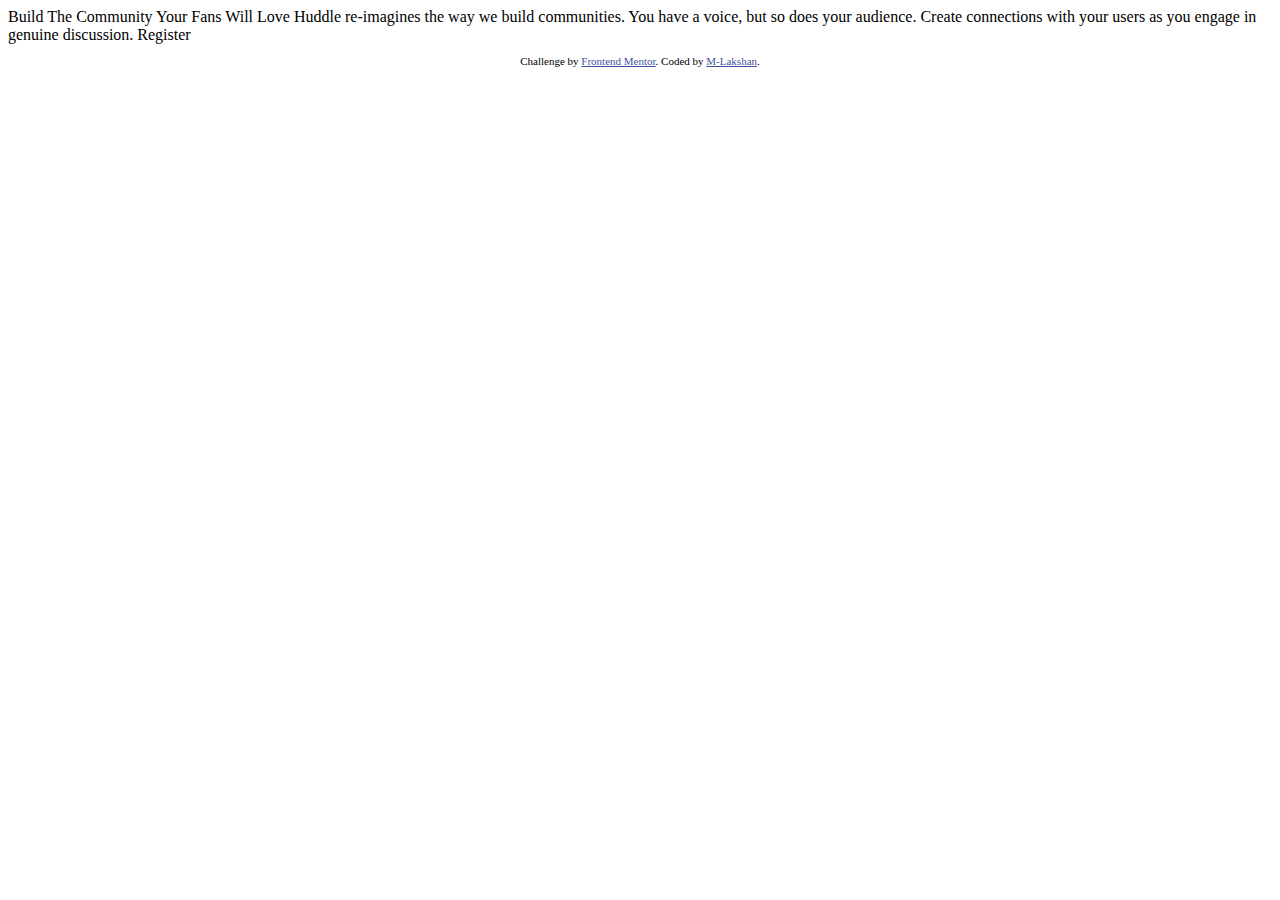
<file: Huddle Landing Page/#Frontend Mentor/index.html>
<!DOCTYPE html>
<html lang="en">
<head>
  <meta charset="UTF-8">
  <meta name="viewport" content="width=device-width, initial-scale=1.0"> <!-- displays site properly based on user's device -->

  <link rel="icon" type="image/png" sizes="32x32" href="./images/favicon-32x32.png">
  
  <title>Frontend Mentor | Huddle landing page with single introductory section</title>

  <!-- Feel free to remove these styles or customise in your own stylesheet 👍 -->
  <style>
    .attribution { font-size: 11px; text-align: center; }
    .attribution a { color: hsl(228, 45%, 44%); }
  </style>
</head>
<body>

  Build The Community Your Fans Will Love

  Huddle re-imagines the way we build communities. You have a voice, but so does your audience. 
  Create connections with your users as you engage in genuine discussion. 

  Register

  <footer>
    <p class="attribution">
      Challenge by <a href="https://www.frontendmentor.io?ref=challenge" target="_blank">Frontend Mentor</a>. 
      Coded by <a href="#">M-Lakshan</a>.
    </p>
  </footer>
</body>
</html>
</file>
